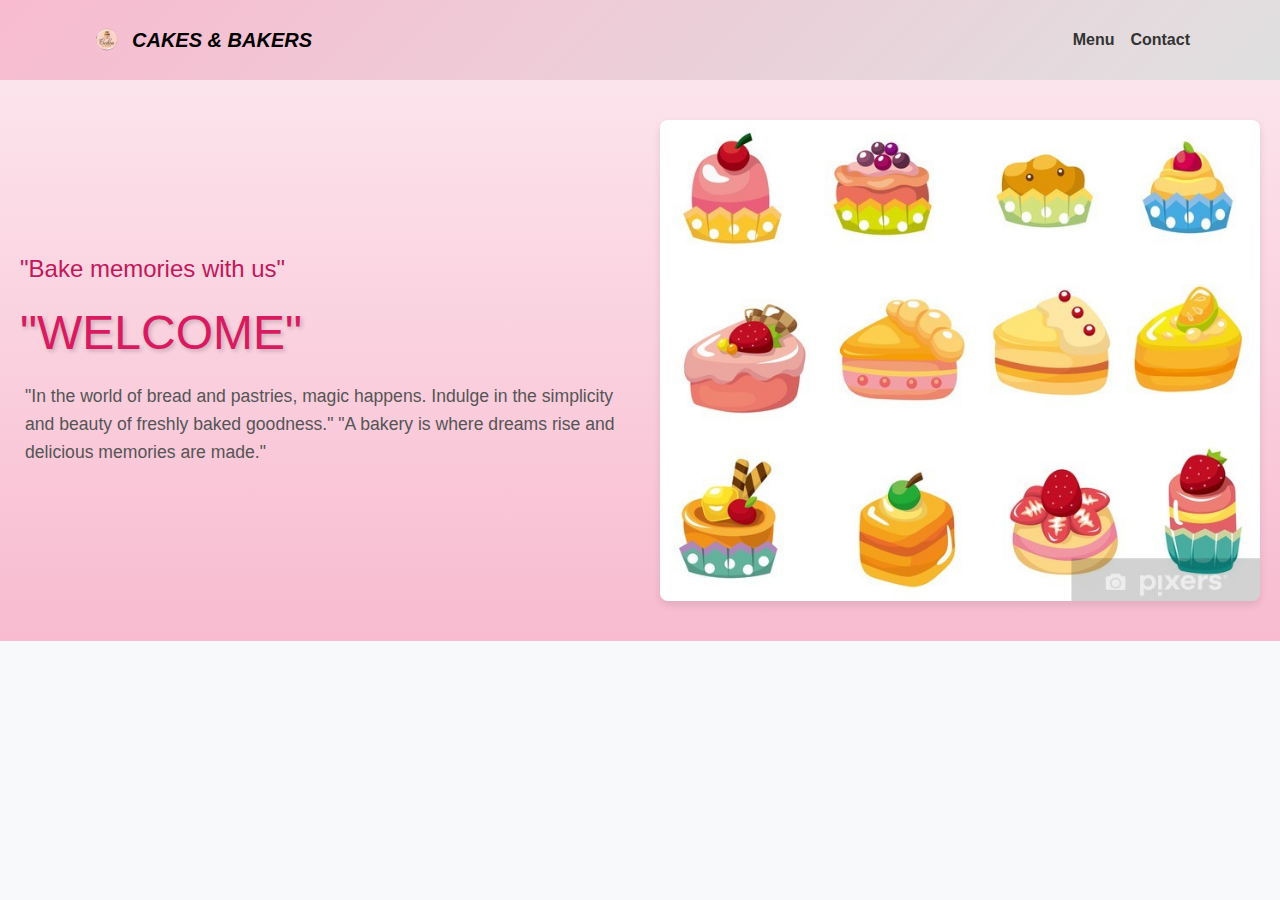
<file: animated website/index.html>
<!doctype html>
<html lang="en">

<head>
  <meta charset="utf-8">
  <meta name="viewport" content="width=device-width, initial-scale=1">
  <title>Animated Website</title>

  <link href="https://cdn.jsdelivr.net/npm/bootstrap@5.3.3/dist/css/bootstrap.min.css" rel="stylesheet" 
        integrity="sha384-QWTKZyjpPEjISv5WaRU9OFeRpok6YctnYmDr5pNlyT2bRjXh0JMhjY6hW+ALEwIH" crossorigin="anonymous">
  <link rel="stylesheet" href="style.css">
</head>

<body>
  <nav class="navbar navbar-expand-lg navbar-light bg-light">
    <div class="container">
      <a class="navbar-brand" href="#">
        <img src="logo-removebg-preview.png" alt="Logo" class="logo" data-aos="fade-up" data-aos-duration="1400">
        <span><i><b>CAKES & BAKERS</b></i></span>
      </a>
      <button class="navbar-toggler" type="button" data-bs-toggle="collapse" data-bs-target="#navbarNav"
              aria-controls="navbarNav" aria-expanded="false" aria-label="Toggle navigation">
        <span class="navbar-toggler-icon"></span>
      </button>
      <div class="collapse navbar-collapse" id="navbarNav">
        <ul class="navbar-nav ms-auto">
          <li class="nav-item"><a href="Menu.html" class="nav-link">Menu</a></li>
          <li class="nav-item"><a href="Contact.html" class="nav-link">Contact</a></li>
        </ul>
        <!-- <div class="ms-3">
          <button class="btn btn-primary">Sign In</button>
        </div> -->
      </div>
    </div>
  </nav>

  <section class="main">
    <div class="text-container">
      <div class="text" data-aos="fade-right" data-aos-duration="1400">
        <h5>"Bake memories with us"</h5>
        <h1>"WELCOME"</h1>
        <p>"In the world of bread and pastries, magic happens. Indulge in the simplicity and beauty of freshly baked goodness." 
          "A bakery is where dreams rise and delicious memories are made."
        </p>
      </div>
      <div class="text-img" data-aos="fade-left" data-aos-duration="1400">
        <img src="cake img.jpg" alt="Cake Image">
      </div>
    </div>
</section>
</body>
</html>
</file>
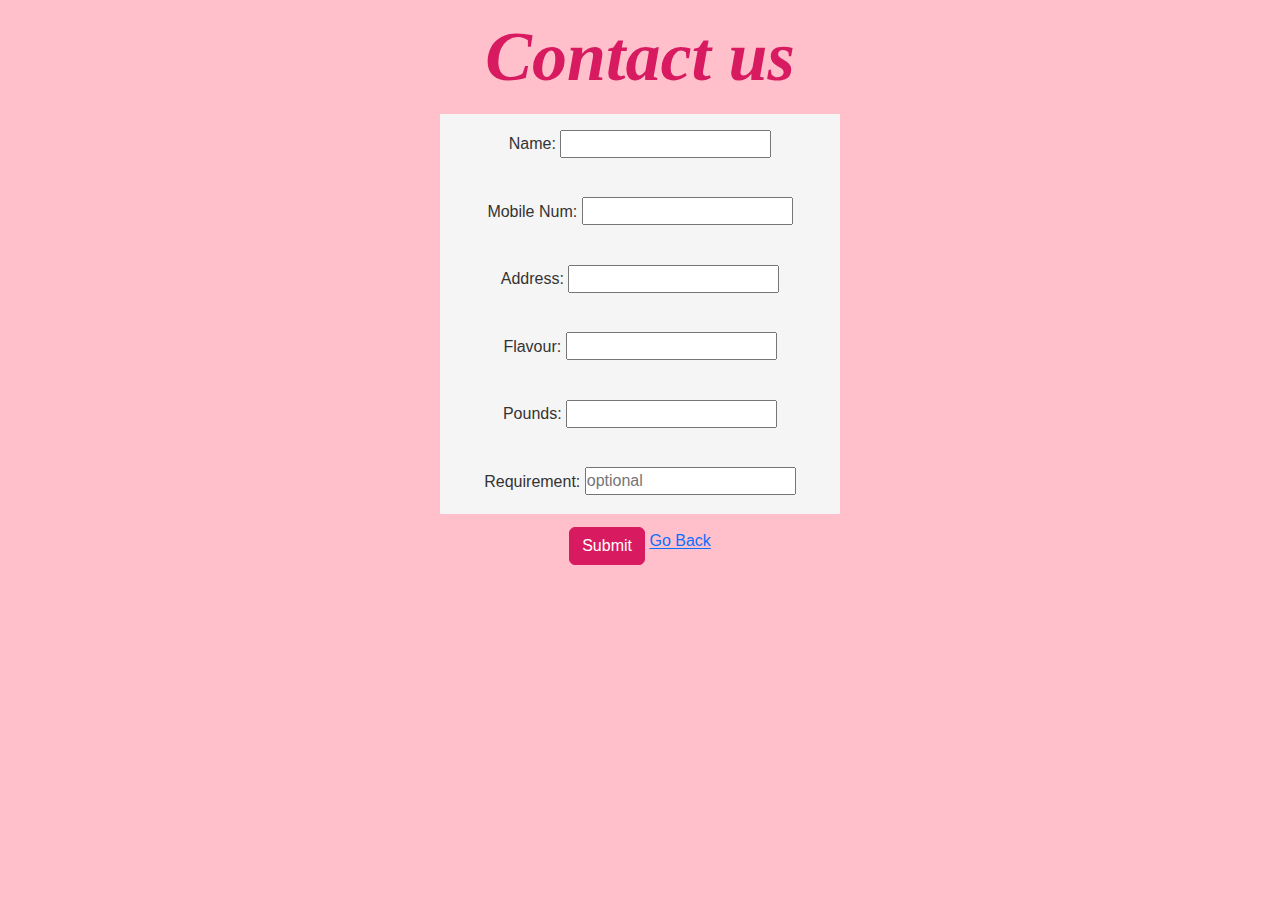
<file: animated website/contact.html>
<!doctype html>
<html lang="en">

<head>
  <meta charset="utf-8">
  <meta name="viewport" content="width=device-width, initial-scale=1">
  <title>Animated website</title>

  <link href="https://cdn.jsdelivr.net/npm/bootstrap@5.3.3/dist/css/bootstrap.min.css" rel="stylesheet"
    integrity="sha384-QWTKZyjpPEjISv5WaRU9OFeRpok6YctnYmDr5pNlyT2bRjXh0JMhjY6hW+ALEwIH" crossorigin="anonymous">
  <link rel="stylesheet" href="style.css">
  <link rel="stylesheet" href="https://unpkg.com/aos@next/dist/aos.css">
</head>

<body class="contact">
  <h1 class="ch1">
    <center>Contact us</center>
  </h1>
  <section>
    <div class="form">

      <form action="">

        Name: <input type="text" name="Name"><br>
        <br>
        Mobile Num: <input type="number"><br>
        <br>
        Address: <input type="text" name="Address" id=""><br>
        <br>
        Flavour: <input type="text"><br>

        <br>
        Pounds: <input type="text"><br>
        <br>
        Requirement: <input type="text" placeholder="optional"> <br>
        <br>
        <button class="btn btn-primary mt-2"> Submit</button>
        <a href="index.html">Go Back</a>

      </form>
    </div>
  </section>




  </form>
</body>

</html>
</file>
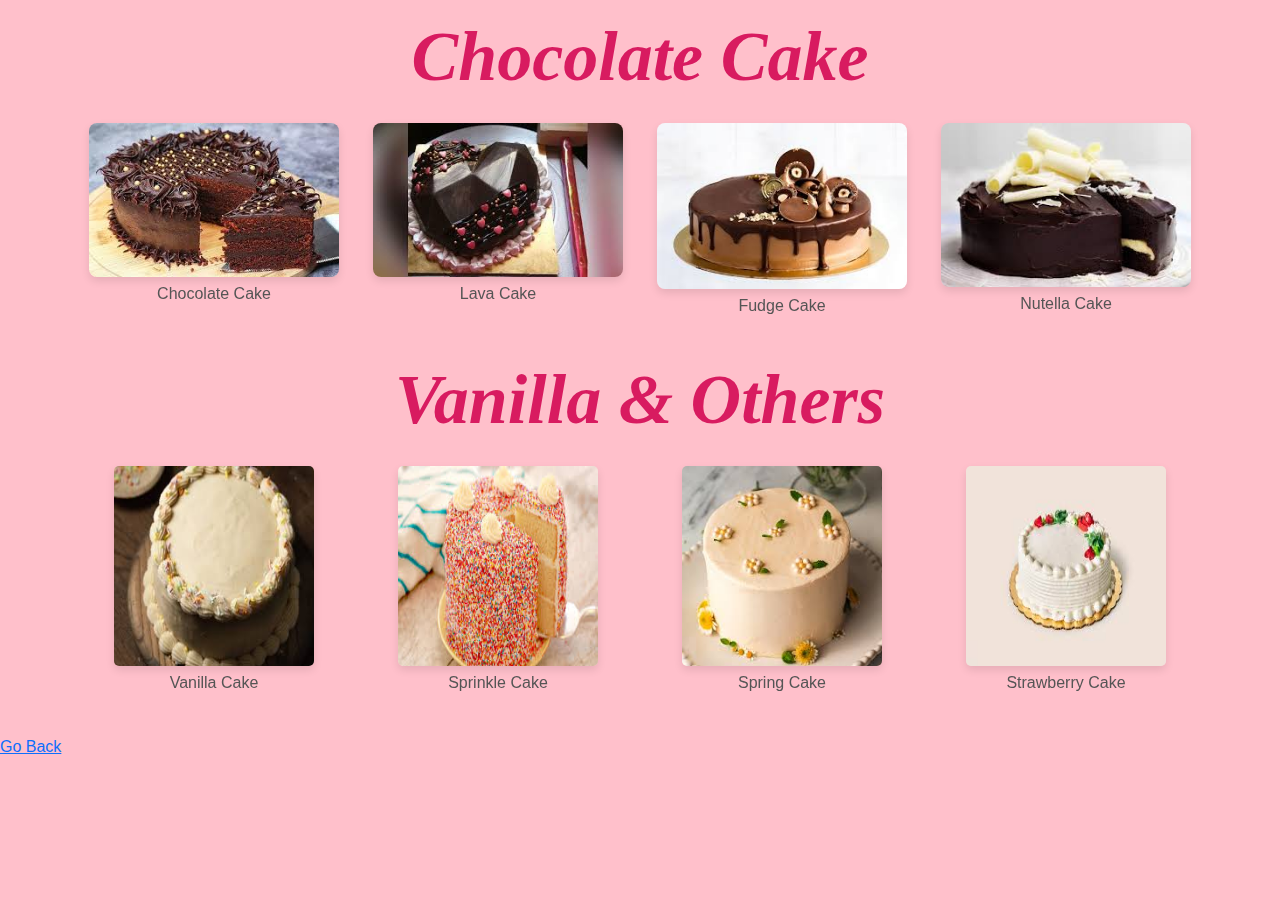
<file: animated website/Menu.html>
<!doctype html>
<html lang="en">

<head>
  <meta charset="utf-8">
  <meta name="viewport" content="width=device-width, initial-scale=1">
  <title>Animated Website</title>

  <link href="https://cdn.jsdelivr.net/npm/bootstrap@5.3.3/dist/css/bootstrap.min.css" rel="stylesheet"
    integrity="sha384-QWTKZyjpPEjISv5WaRU9OFeRpok6YctnYmDr5pNlyT2bRjXh0JMhjY6hW+ALEwIH" crossorigin="anonymous">
  <link rel="stylesheet" href="style.css">
  <link rel="stylesheet" href="https://unpkg.com/aos@next/dist/aos.css">
</head>

<body class="contact">
  <div class="container">
    <h1 class="text-center mb-4" data-aos="fade-up" data-aos-duration="1000">Chocolate Cake</h1>
    <div class="chocolate" data-aos="fade-up" data-aos-duration="1500">
      <figure>
        <img src="c1.jfif" alt="Chocolate Cake">
        <figcaption>Chocolate Cake</figcaption>
      </figure>
      <figure>
        <img src="c2.jfif" alt="Lava Cake">
        <figcaption>Lava Cake</figcaption>
      </figure>
      <figure>
        <img src="c5.jfif" alt="Fudge Cake">
        <figcaption>Fudge Cake</figcaption>
      </figure>
      <figure>
        <img src="c6.jfif" alt="Nutella Cake">
        <figcaption>Nutella Cake</figcaption>
      </figure>
    </div>

    <h1 class="text-center mb-4" data-aos="fade-up" data-aos-duration="1000">Vanilla & Others</h1>
    <div class="vanilla" data-aos="fade-up" data-aos-duration="1500">
      <figure>
        <img src="v1.jfif" alt="Vanilla Cake">
        <figcaption>Vanilla Cake</figcaption>
      </figure>
      <figure>
        <img src="v2.jfif" alt="Sprinkle Cake">
        <figcaption>Sprinkle Cake</figcaption>
      </figure>
      <figure>
        <img src="v3.jfif" alt="Spring Cake">
        <figcaption>Spring Cake</figcaption>
      </figure>
      <figure>
        <img src="v4.jfif" alt="Strawberry Cake">
        <figcaption>Strawberry Cake</figcaption>
      </figure>
    </div>
  </div>

  
  <a href="index.html">Go Back</a>

  <script src="https://unpkg.com/aos@next/dist/aos.js"></script>
  <script>
    AOS.init();
  </script>
</body>
</html>











<!-- <!doctype html>
<html lang="en">

<head>
  <meta charset="utf-8">
  <meta name="viewport" content="width=device-width, initial-scale=1">
  <title>Animated website</title>

  <link href="https://cdn.jsdelivr.net/npm/bootstrap@5.3.3/dist/css/bootstrap.min.css" rel="stylesheet"
    integrity="sha384-QWTKZyjpPEjISv5WaRU9OFeRpok6YctnYmDr5pNlyT2bRjXh0JMhjY6hW+ALEwIH" crossorigin="anonymous">
  <link rel="stylesheet" href="style.css">
    <link rel="stylesheet" href="https://unpkg.com/aos@next/dist/aos.css" >
</head>
<body class="contact" >
  <div class="container">
    
    <h1><center>Choclate Cake</center></h1>
    <div class="choclate ">
   <figure><img src="c1.jfif" alt=""> <figcaption>Choclate Cake</figcaption></figure> 
   <figure > <img src="c2.jfif" alt=""><figcaption>Lava Cake</figcaption></figure>
   <figure > <img src="c5.jfif" alt=""><figcaption>fudge caKe</figcaption></figure>
   <figure > <img src="c6.jfif" alt=""><figcaption>Nutella cake</figcaption></figure>

  </div>
  <h1><center>Vanilla & Others</center></h1>
 <div class="vanila">
  <figure><img src="v1.jfif" alt=""> &nbsp; <figcaption>Vanilla Cake</figcaption></figure>
  <figure><img src="v2.jfif" alt="">  <figcaption>Sprinkle Cake</figcaption></figure>
  <figure><img src="v3.jfif" alt="">  <figcaption>Spring Cake</figcaption></figure>
 <figure><img src="v4.jfif" alt="">  <figcaption>Strawberry Cake</figcaption></figure>

 </div>
  </div>

  
<a href="index.html">Go Back</a>


</body>
</html> -->
</file>
<file: animated website/style.css>
/* Basic Reset and Global Styles */
* {
    margin: 0;
    padding: 0;
    box-sizing: border-box;
}

body {
    font-family: 'Arial', sans-serif;
    background-color: #f8f9fa;
    color: #333;
}

/* Navbar */
.navbar {
    background: linear-gradient(135deg, #f8bbd0 0%, #e0e0e0 100%);
    padding: 10px 20px;
}

.navbar-brand {
    display: flex;
    align-items: center;
}

.navbar .logo {
    width: 50px;
    border-radius: 50%;
}

.navbar-nav .nav-link {
    color: #333;
    font-weight: bold;
    transition: color 0.3s ease;
}

.navbar-nav .nav-link:hover {
    color: #d81b60;
    /* Baby pink hover effect */
}

.btn-primary {
    background-color: #d81b60;
    /* Baby pink */
    border-color: #d81b60;
}

.btn-primary:hover {
    background-color: #c2185b;
    /* Darker pink */
    border-color: #c2185b;
}

/* Main Section */
.main {
    display: flex;
    justify-content: space-between;
    align-items: center;
    padding: 40px 20px;
    background: linear-gradient(to bottom, #fce4ec, #f8bbd0);
}

.text-container {
    display: flex;
    justify-content: space-between;
    align-items: center;
    width: 100%;
}

.text {
    flex: 1;
    text-align: left;
    margin-right: 20px;
    animation: slideInLeft 1s ease-out;
}

.text h1 {
    font-size: 3rem;
    color: #d81b60;
    /* Baby pink */
    margin: 20px 0;
    text-shadow: 2px 2px 4px rgba(0, 0, 0, 0.2);
}

.text h5 {
    font-size: 1.5rem;
    color: #c2185b;
    /* Slightly darker pink */
}

.text p {
    font-size: 1.1rem;
    color: #555;
    max-width: 600px;
    margin: 0 auto;
    line-height: 1.6;
}

.text-img {
    flex: 1;
    text-align: right;
    animation: fadeIn 1s ease-out;
}

.text-img img {
    width: 100%;
    max-width: 600px;
    height: auto;
    border-radius: 8px;
    box-shadow: 0 4px 8px rgba(0, 0, 0, 0.1);
}

/* Animations */
@keyframes slideInLeft {
    from {
        transform: translateX(-100%);
        opacity: 0;
    }

    to {
        transform: translateX(0);
        opacity: 1;
    }
}

@keyframes fadeIn {
    from {
        opacity: 0;
    }

    to {
        opacity: 1;
    }
}

/* Responsive Design */
@media (max-width: 768px) {
    .text h1 {
        font-size: 2.5rem;
    }

    .text p {
        font-size: 1rem;
    }

    .navbar .logo {
        width: 40px;
        /* Adjust for smaller screens */
    }

    .main {
        flex-direction: column;
        text-align: center;
    }

    .text-container {
        flex-direction: column;
    }

    .text-img {
        margin-top: 20px;
    }
}

@media (max-width: 576px) {
    .text h1 {
        font-size: 2rem;
    }

    .text p {
        font-size: 0.9rem;
    }

    .navbar .logo {
        width: 30px;
        /* Adjust for extra-small screens */
    }
}

.contact {
    /* background-image: url(bgw.webp); */
    background-color: pink;

}

.form {
    height: 400px;
    width: 400px;
    background-color: whitesmoke;
    text-align: center;
    display: flex;
    justify-content: center;
    align-content: center;

}

section {
    display: flex;
    justify-content: center;
    align-content: center;
}

input {
    margin-top: 5%;
}

.ch1 {
    font-family: Georgia, 'Times New Roman', Times, serif;
    font-style: italic;
    font-weight: bolder;
    margin: 15px 0;
    font-size: 70px;
}

.choclate {
    margin-top: 5%;
    display: flex;
    justify-content: space-around;
    border-radius: 5px;


}

.choclate img{
    border-radius: 5px;
    box-shadow: 10px 10px rgb(94, 89, 89);
    height: 200px;
    width: 200px;
}
.vanilla img{
    border-radius: 5px;
    /* box-shadow: 10px 10px rgb(212, 26, 26); */
    height: 200px;
    width: 200px;
}
.container h1 {
    font-family: Georgia, 'Times New Roman', Times, serif;
    font-style: italic;
    font-weight: bolder;
    margin: 15px 0;
    font-size: 70px;
}
h1 {
    color: #d81b60; /* Baby pink color */
}

/* Chocolate Section */
.chocolate,
.vanilla {
    display: flex;
    flex-wrap: wrap;
    justify-content: space-around;
    gap: 20px;
    margin-bottom: 40px;
}


figure {
    margin: 0;
    text-align: center;
    animation: fadeInUp 1s ease-out;
}

figure img {
    width: 100%;
    max-width: 250px;
    height: auto;
    border-radius: 8px;
    box-shadow: 0 4px 8px rgba(0, 0, 0, 0.1);
    transition: transform 0.3s ease, box-shadow 0.3s ease;
}

figure img:hover {
    transform: scale(1.05);
    box-shadow: 0 8px 16px rgba(0, 0, 0, 0.2);
}

figcaption {
    margin-top: 10px;
    font-size: 1rem;
    color: #555;
}

/* Button */
.btn-primary {
    background-color: #d81b60; /* Baby pink */
    border-color: #d81b60;
}

.btn-primary:hover {
    background-color: #c2185b; /* Darker pink */
    border-color: #c2185b;
}

/* Animations */
@keyframes fadeInUp {
    from {
        opacity: 0;
        transform: translateY(20px);
    }
    to {
        opacity: 1;
        transform: translateY(0);
    }
}

/* Responsive Design */
@media (max-width: 768px) {
    .chocolate,
    .vanilla {
        flex-direction: column;
        align-items: center;
    }
    
    figure img {
        max-width: 100%;
    }
}

@media (max-width: 576px) {
    h1 {
        font-size: 1.5rem;
    }

    figure img {
        max-width: 200px;
    }
}
 .vanila {
    margin-top: 5%;
    display: flex;
    justify-content: space-around;
    border-radius: 5px;

}

figcaption {
    margin-top: 5px;
} 

@media (max-width:320) {
    form {
        height: 500px;
        margin-top: 0;
    }


}

@media(max-width:700px) {
    .choclate img {
        flex: none;
        flex-direction: column;

    }
}
</file>
